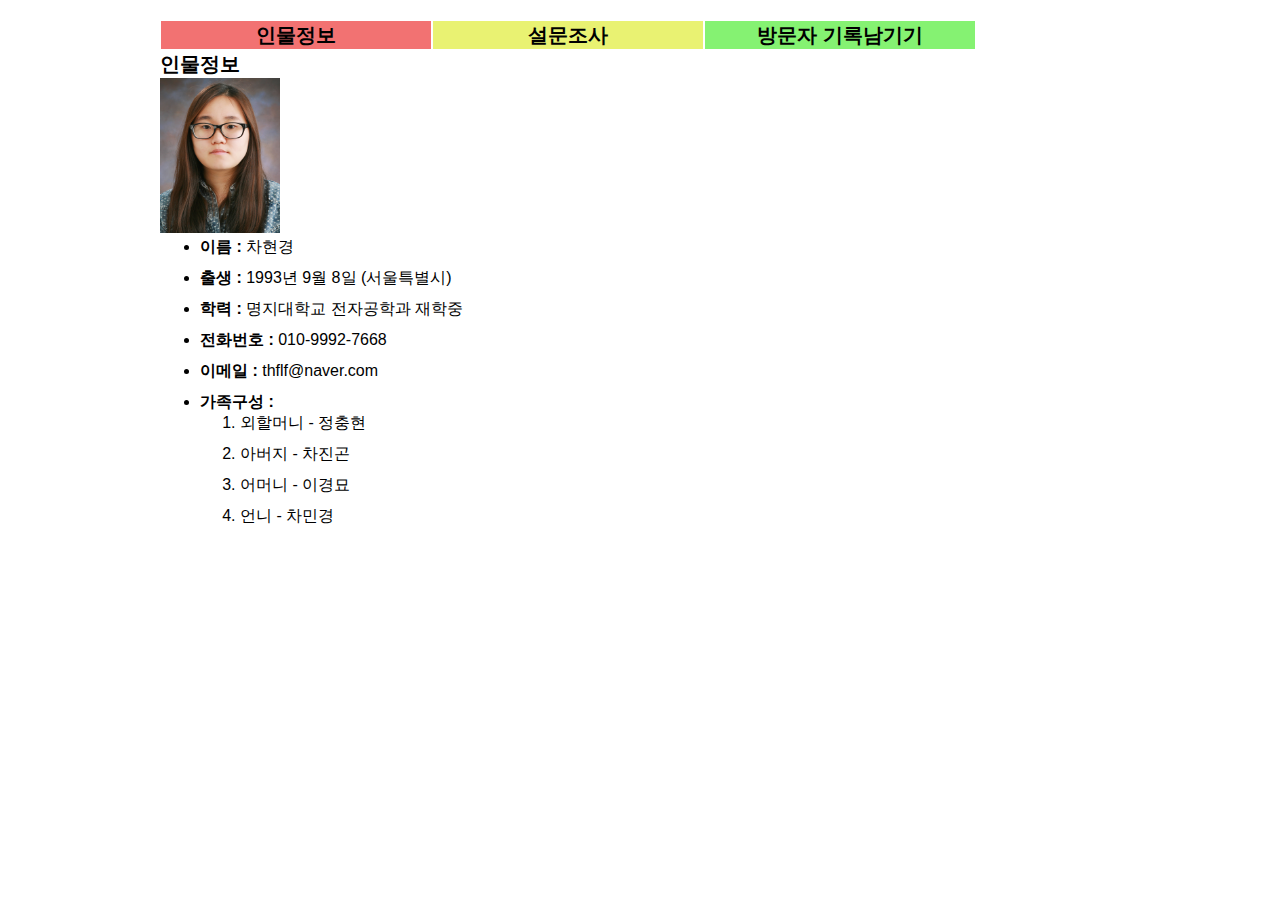
<file: HW2-60122026/index.html>
<!DOCTYPE html>
<html>
<head>
	<title>인물정보</title>
	<meta charset="utf-8">
	<link href="./style.css" type ="text/css" rel="stylesheet" />
</head>
<body>
	<div id="wrap">
		<table>
			<tr>
				<td>
					<a href="./index.html"><h1 style="background-color:#F27272;">인물정보</h1></a>
				</td>
				<td>
					<a href="./index2.html"><h1 style="background-color:#E9F272;">설문조사</h1></a>
				</td>
				<td>
					<a href="./index3.html"><h1 style="background-color:#85F272;">방문자 기록남기기</h1></a>
				</td>
			</tr>
		</table>
		<h1>인물정보</h1>
		<img src="./image/차현경.jpg" alt="차현경" width="120" height="155">
		<ul>
			<li>
				<b>이름 : </b> 차현경
			</li>
			<li>
				<b>출생 : </b> 1993년 9월 8일 (서울특별시)
			</li>
			<li>
				<b>학력 : </b> <a href="http://www.mju.ac.kr/">명지대학교</a> 전자공학과 재학중
			</li>
			<li>
				<b>전화번호 : </b> 010-9992-7668
			</li>
			<li>
				<b>이메일 : </b> thflf@naver.com
			</li>
			<li>
				<b>가족구성 : </b>
				<ol>
					<li>외할머니 - 정충현</li>
					<li>아버지 - 차진곤</li>
					<li>어머니 - 이경묘</li>
					<li>언니 - 차민경</li>
				</ol>
			</li>
		</ul>
	</div>
</body>
</html>
</file>
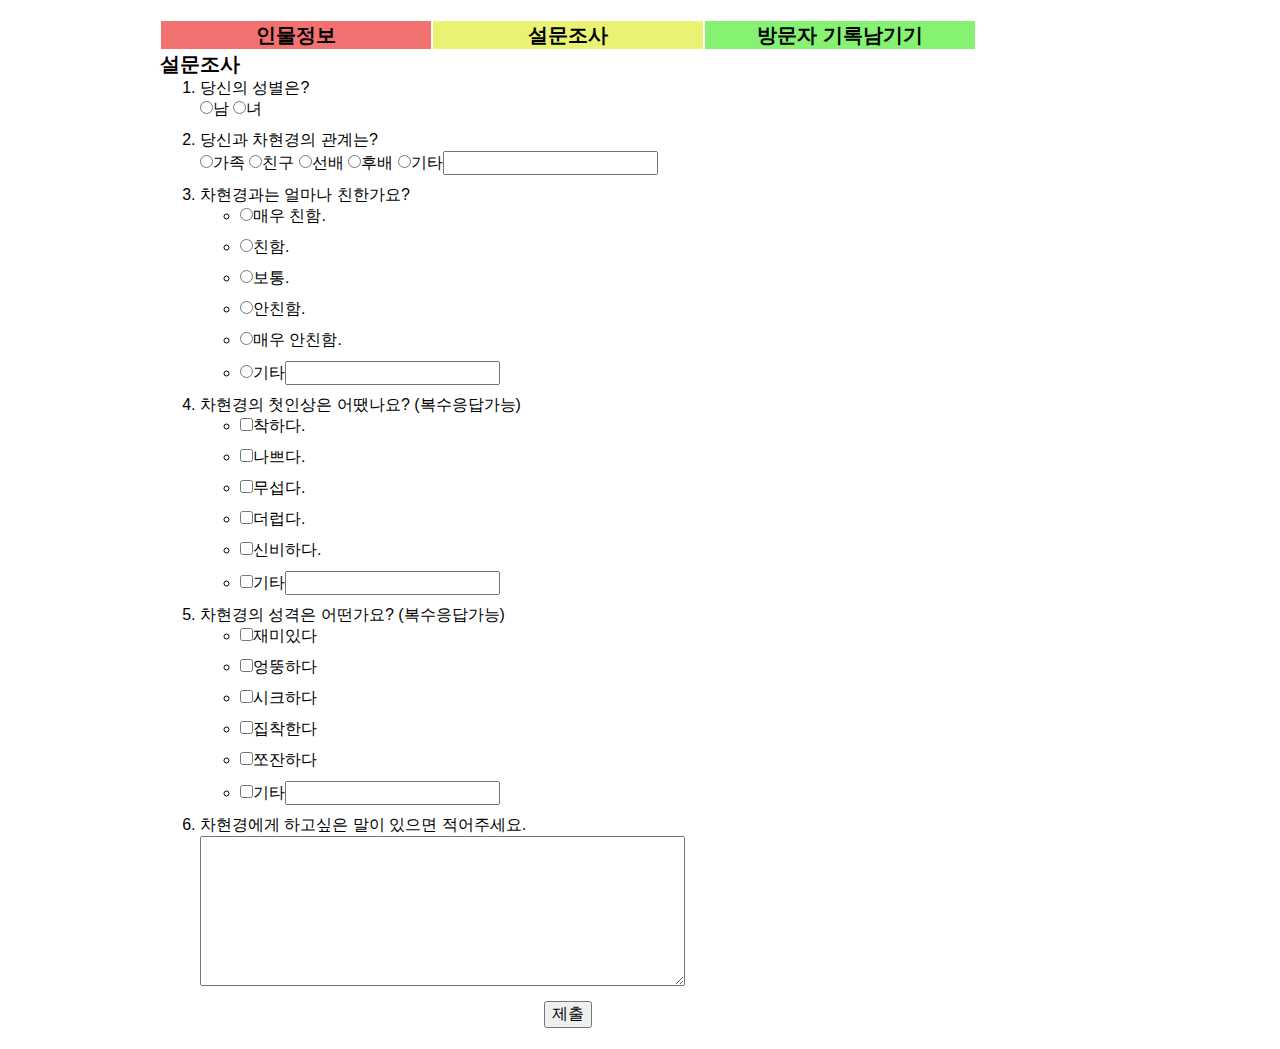
<file: HW2-60122026/index2.html>
<!DOCTYPE html>
<html>
<head>
	<meta charset="utf-8">
	<title>설문조사</title>
	<link href="./style.css" type ="text/css" rel="stylesheet" />
</head>
<body>
	<div id="wrap">
		<table>
			<tr>
				<td>
					<a href="./index.html"><h1 style="background-color:#F27272;">인물정보</h1></a>
				</td>
				<td>
					<a href="./index2.html"><h1 style="background-color:#E9F272;">설문조사</h1></a>
				</td>
				<td>
					<a href="./index3.html"><h1 style="background-color:#85F272;">방문자 기록남기기</h1></a>
				</td>
			</tr>
		</table>
		<h1>설문조사</h1>
		<form action="#" method="post">
			<ol>
				<li><h3>당신의 성별은?</h3>
					<input type="radio" name="sex" value="m"/>남
					<input type="radio" name="sex" value="f"/>녀
				</li>
				<li><h3>당신과 차현경의 관계는?</h3>
					<input type="radio" name="relation" value="r1"/>가족
					<input type="radio" name="relation" value="r2"/>친구
					<input type="radio" name="relation" value="r3"/>선배
					<input type="radio" name="relation" value="r4"/>후배
					<input type="radio" name="relation" value="r5"/>기타<input type="text" name="relation">
				</li>
				<li><h3>차현경과는 얼마나 친한가요?</h3>
					<ul>
						<li><input type="radio" name="friendly" value="fr1"/>매우 친함.</li>
						<li><input type="radio" name="friendly" value="fr2"/>친함.</li>
						<li><input type="radio" name="friendly" value="fr3"/>보통.</li>
						<li><input type="radio" name="friendly" value="fr4"/>안친함.</li>
						<li><input type="radio" name="friendly" value="fr5"/>매우 안친함.</li>
						<li><input type="radio" name="friendly" value="fr6"/>기타<input type="text" name="friendly"/></li>
					</ul>
				</li>
				<li><h3>차현경의 첫인상은 어땠나요? (복수응답가능)</h3>
					<ul>
						<li><input type="Checkbox" name="firstImpression" value="fi1"/>착하다.</li>
						<li><input type="Checkbox" name="firstImpression" value="fi2"/>나쁘다.</li>
						<li><input type="Checkbox" name="firstImpression" value="fi3"/>무섭다.</li>
						<li><input type="Checkbox" name="firstImpression" value="fi4"/>더럽다.</li>
						<li><input type="Checkbox" name="firstImpression" value="fi5"/>신비하다.</li>
						<li><input type="Checkbox" name="firstImpression" value="fi6"/>기타<input type="text" name="firstImpression"></li>
					</ul>
				</li>
				<li><h3>차현경의 성격은 어떤가요? (복수응답가능)</h3>
					<ul>
						<li><input type="Checkbox" name="character" value="ch1"/>재미있다</li>
						<li><input type="Checkbox" name="character" value="ch2"/>엉뚱하다</li>
						<li><input type="Checkbox" name="character" value="ch3"/>시크하다</li>
						<li><input type="Checkbox" name="character" value="ch4"/>집착한다</li>
						<li><input type="Checkbox" name="character" value="ch5"/>쪼잔하다</li>
						<li><input type="Checkbox" name="character" value="ch6"/>기타<input type="text" name="character"></li>
					</ul>
				</li>
				<li><h3>차현경에게 하고싶은 말이 있으면 적어주세요.</h3>
					<textarea cols="50" rows="8" name="opinion"></textarea>
				</li>
			</ol>
			<table>
				<tr>
					<td><input type="button" value="제출"/></td>
				</tr>
			</table>
		</form>
	</div>
</body>
</html>
</file>
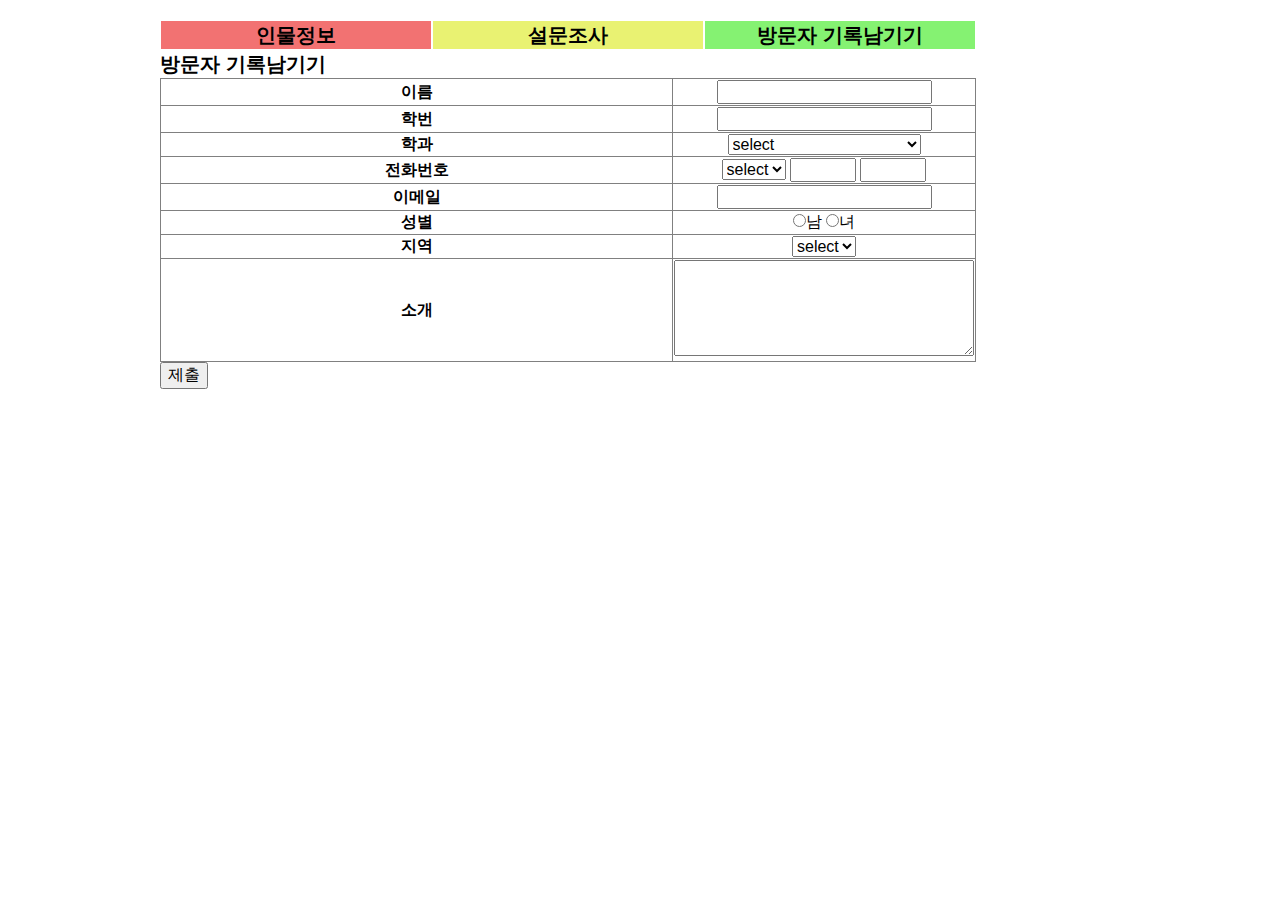
<file: HW2-60122026/index3.html>
<!DOCTYPE html>
<html>
<head>
	<title>설문조사</title>
	<meta charset="utf-8">
	<link href="./style.css" type ="text/css" rel="stylesheet" />
</head>
<body>
	<div id="wrap">
		<table>
			<tr>
				<td>
					<a href="./index.html"><h1 style="background-color:#F27272;">인물정보</h1></a>
				</td>
				<td>
					<a href="./index2.html"><h1 style="background-color:#E9F272;">설문조사</h1></a>
				</td>
				<td>
					<a href="./index3.html"><h1 style="background-color:#85F272;">방문자 기록남기기</h1></a>
				</td>
			</tr>
		</table>
		<h1>방문자 기록남기기</h1>
		<form action="#" method="post">
			<table border="1">
				<tr>
					<th>이름</th>
					<td>
						<input type="text"/>
					</td>
				</tr>
				<tr>
					<th>학번</th>
					<td>
						<input type="text"/>
					</td>
				</tr>
				<tr>
					<th>학과</th>
					<td>
						<select name="major">
							<option value=" ">select</option>
							<option value=" ">-------자연과학대학-------</option>
							<option value="001">수학과</option>
							<option value="002">물리학과</option>
							<option value="003">화학과</option>
							<option value="004">식품영역학과</option>
							<option value="005">생명과학정보학부</option>
							<option value=" ">--------공과대학--------</option>
							<option value="006">전기공학과</option>
							<option value="007">전자공학과</option>
							<option value="008">정보통신공학과</option>
							<option value="009">화학공학과</option>
							<option value="010">신소재공학과</option>
							<option value="011">환경에너지공학과</option>
							<option value="012">컴퓨터공학과</option>
							<option value="013">토목환경공학과</option>
							<option value="014">교통공학과</option>
							<option value="015">기계공학과</option>
							<option value="016">산업경영공학과</option>
							<option value=" ">-------예술체육대학------</option>
							<option value="017">디자인학부</option>
							<option value="018">체육학부</option>
							<option value="019">음악학부</option>
							<option value="020">바둑학과</option>
							<option value="021">영화 뮤직컬학부</option>
							<option value=" ">--------건축대학--------</option>
							<option value="022">건축학부</option>
							<option value="023">공간디자인학과</option>
							<option value=" ">----방목기초교육대학----</option>
							<option value="024">전공자유학부</option>
						</select>
					</td>
				</tr>
				<tr>
					<th>전화번호</th>
					<td>
						<select name="cell_phone1">
							<option value=" ">select</option>
							<option value="010">010</option>
							<option value="011">011</option>
							<option value="016">016</option>
							<option value="017">017</option>
							<option value="018">018</option>
							<option value="019">019</option>
						</select>
						<input type="text" size=4 name="cell_phone2" maxlength=4>
						<input type="text" size=4 name="cell_phone3" maxlength=4><br/>
					</td>
				</tr>
				<tr>
					<th>이메일</th>
					<td>
						<input type="text"/>
					</td>
				</tr>
				<tr>
					<th>성별</th>
					<td>
						<input type="radio" name="sex" value="m"/>남
						<input type="radio" name="sex" value="f"/>녀
					</td>
				</tr>
				<tr>
					<th>지역</th>
					<td>
						<select>
							<option value=" ">select</option>
							<option value="001">서울</option>
							<option value="002">부산</option>
							<option value="003">대구</option>
							<option value="004">인천</option>
							<option value="005">광주</option>
							<option value="006">대전</option>
							<option value="007">울산</option>
							<option value="008">경기</option>
							<option value="009">강원</option>
							<option value="010">충북</option>
							<option value="011">충남</option>
							<option value="012">전북</option>
							<option value="013">전남</option>
							<option value="014">경북</option>
							<option value="015">경남</option>
							<option value="016">제주</option>
							<option value="ect">기타</option>
						</select>
					</td>
				</tr>
				<tr>
					<th>소개</th>
					<td>
						<textarea cols="30" rows="5" name="intro"></textarea>
					</td>
				</tr>
			</table>
			<input type="submit"  value="제출" />
		</form>
	</div>
</body>
</html>
</file>
<file: HW2-60122026/style.css>
/* Reset CSS: from YUI2: Reset CSS */
html{color:#000;
	background:#FFF; 
	padding:20px 0;
	font: 16px "맑은 고딕", "Malgun Gothic", "굴림", "Gulim", Verdana, Arial, Tahoma;
}
body,div,dl,dt,dd,ul,ol,li,h1,h2,h3,h4,h5,h6,pre,code,form,fieldset,legend,input,button,textarea,p,blockquote,th,td{margin:0;padding:10;}
table{border-collapse:collapse;border-spacing:0;}
fieldset,img{border:0;}
address,caption,cite,code,dfn,em,strong,th,var,optgroup{font-style:inherit;font-weight:inherit;}
del,ins{text-decoration:none;}
caption,th{text-align:left;}
h1,h2,h3,h4,h5,h6{font-size:100%;font-weight:normal;}
q:before,q:after{content:'';}
abbr,acronym{border:0;font-variant:normal;}
sup{vertical-align:baseline;}
sub{vertical-align:baseline;}
legend{color:#000;}
input,button,textarea,select,optgroup,option{font-family:inherit;font-size:inherit;font-style:inherit;font-weight:inherit;}
input,button,textarea,select{font-size:100%;}

/* layout */
#wrap {width:960px; margin:0 auto; background-color:#fff}

/* Basic */
h1{font-size:20px;font-weight:bold;line-height:28px;}
h2 {font-size:18px;line-height:24px;font-weight:bold;}
table {width:85%;}
tr{text-align:center;}
th{text-align:center;font-weight:bold;}
td{text-align:center;width:17%;}
li{margin-bottom:10px;}
a{text-decoration:none;color:black;}

/* header */
#header {width:60%; height:135px;clear:both;}
#header_left{width:25%; float:left;}
#header_logo{width:75%;float:left;}

/* content */
#content {width:100%;clear:both;}
#content_list1{clear:both;}
#content_list2{clear:both;}
#content_image{float:left;}
#content_main{float:left;}
</file>
